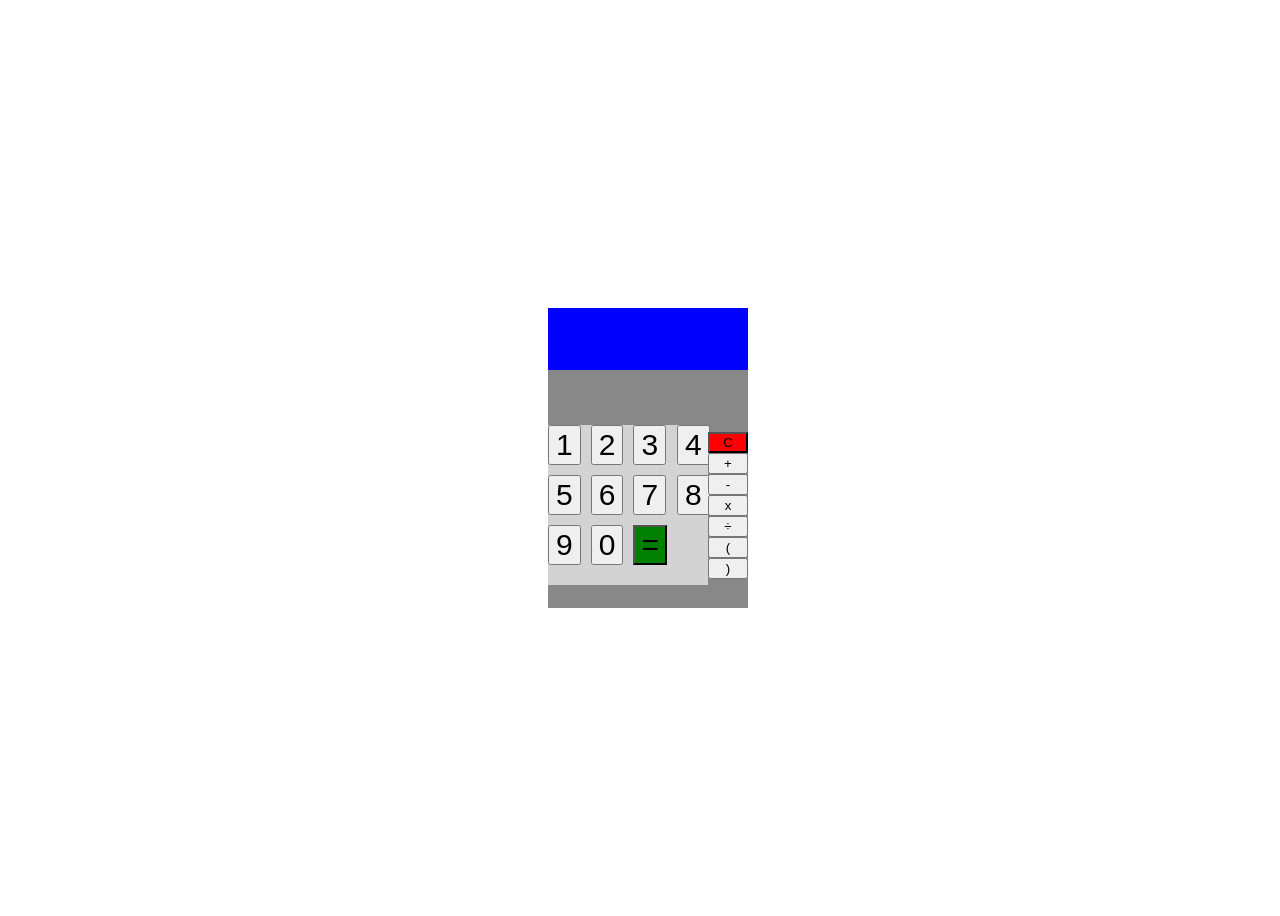
<file: index.html>
<!DOCTYPE html>
<html lang="en">

<head>
    <meta charset="UTF-8">
    <meta name="viewport" content="width=device-width, initial-scale=1.0">
    <title>Calculator</title>
    <link rel="stylesheet" href="./style.css">
    <meta name="google-site-verification" content="UhRqJBiH0xNMRaKOj-wVQEhU7EUfueTrgzWJThFQO6c" />
    <meta name="google-adsense-account" content="ca-pub-4466129726974774">
    <script async src="https://pagead2.googlesyndication.com/pagead/js/adsbygoogle.js?client=ca-pub-4466129726974774"
         crossorigin="anonymous"></script>
</head>

<body>

    <div id="box">
        <input type="text" id="screen" readonly>

        <div id="number">

            <div id="plus">
                <button class="c" onclick="clearScreen()">C</button>
                <button class="op" onclick="press('+')">+</button>
                <button class="op" onclick="press('-')">-</button>
                <button class="op" onclick="press('*')">x</button>
                <button class="op" onclick="press('/')">÷</button>
                <button class="op" onclick="press('(')">(</button>
                <button class="op" onclick="press(')')">)</button>
            </div>

            <div class="btns">
                <button onclick="press('1')">1</button>
                <button onclick="press('2')">2</button>
                <button onclick="press('3')">3</button>
                <button onclick="press('4')">4</button>
                <button onclick="press('5')">5</button>
                <button onclick="press('6')">6</button>
                <button onclick="press('7')">7</button>
                <button onclick="press('8')">8</button>
                <button onclick="press('9')">9</button>
                <button onclick="press('0')">0</button>
                <button class="equal" onclick="calculate()" style="grid-row: span 3;">
                    =
                </button>
            </div>



        </div>
    </div>

    <script src="./script.js"></script>
</body>

</html>
</file>
<file: style.css>
body {
    width: 100vw;
    height: 100vh;
    display: flex;
    justify-content: center;
    align-items: center;
}

#box {
    background: #2928288d;
    width: 200px;
    height: 300px;
    display: flex;
    flex-direction: column;
    align-items: center;
    justify-content: start;
    overflow-x: hidden;
}

.btns button {
    width: fit-content;
    height: fit-content;
    font-size: 30px;
}

.btns {
    display: grid;
    grid-template-columns: repeat(4, 1fr);
    grid-gap: 10px;
    background: lightgray;
    min-width: 80%;
}

#plus {
    display: flex;
    justify-content: flex-start;
    flex-direction: column;
    align-items: flex-end;
    width: fit-content;
    z-index: 1;
    background: lightgrayn !important;
}

#plus button {
    min-width: 40px;
}

#box input {
    background: blue;
    border: none;
    min-height: 20%;
    display: flex;
    flex-wrap: wrap;
    padding-left: 10px;
    outline: none;
    font-size: 20px;
    color: white;
    font-weight: 800;

}

.c {
    background: red;
}

.equal {
    background: green;
}

#number {
    width: 100%;
    height: 100%;
    display: flex;
    flex-direction: row-reverse;
    justify-content: space-around;
    align-items: center;
    margin-top: 2em;
    position: relative;
}



#screen {
    width: 100%;

}
</file>
